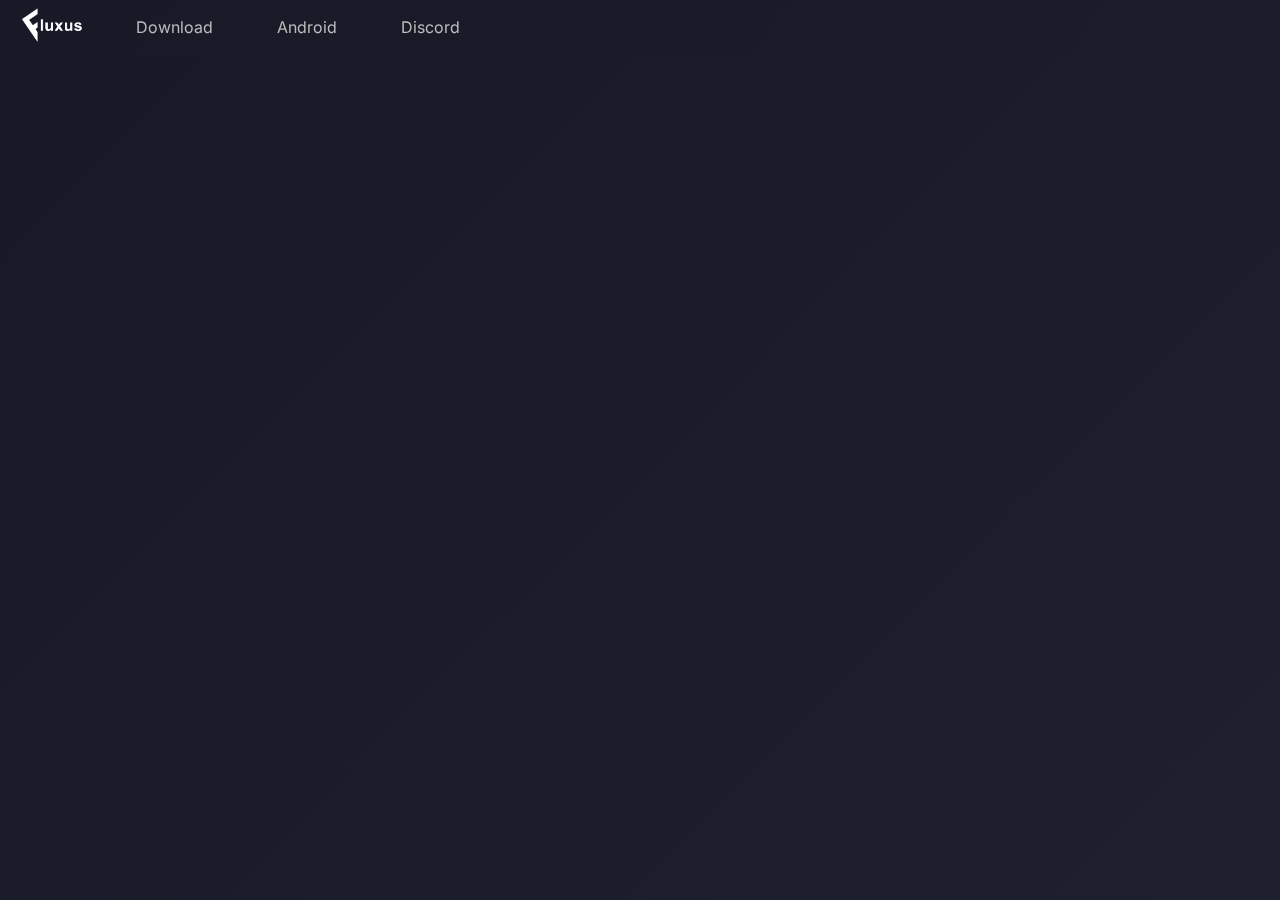
<file: index.html>
<!DOCTYPE html>
<html lang="en">
  <head>
    <meta charset="UTF-8" />
    <link rel="icon" type="image/svg+xml" href="/favicon.ico" />
    <meta name="viewport" content="width=device-width, initial-scale=1.0" />
    <title>Fluxus</title>
    <link rel="preconnect" href="https://fonts.googleapis.com" />
    <link rel="preconnect" href="https://fonts.gstatic.com" crossorigin />
    <link
      href="https://fonts.googleapis.com/css2?family=Inter:wght@300;400;500;600;700;800;900&display=swap"
      rel="stylesheet"
    />
    <link
      rel="stylesheet"
      href="https://fonts.googleapis.com/css2?family=Material+Symbols+Outlined:opsz,wght,FILL,GRAD@20..48,100..700,0..1,-50..200"
    />
    <link
      rel="stylesheet"
      href="https://yieldingexploiter.github.io/no-more-dark-reader/no-dark-reader.css"
    />
    <meta name="og:title" content="Fluxus" />
    <meta property="og:type" content="website" />
    <meta name="description" content="A Fresh Execution Experience" />
    <meta name="og:description" content="A Fresh Execution Experience" />
    <meta name="og:image" content="/faviconbutpng.png" />
    <meta name="theme-color" content="#8d73b0" />
    <script type="module" crossorigin src="/assets/index.9dd36208.js"></script>
    <link rel="stylesheet" href="/assets/index.58a93767.css">
  </head>
  <body>
    <div id="app"></div>
    
  </body>
</html>
</file>
<file: assets/index.58a93767.css>
@charset "UTF-8";:root{font-family:Inter,system-ui,-apple-system,BlinkMacSystemFont,Segoe UI,Roboto,Oxygen,Ubuntu,Cantarell,Open Sans,Helvetica Neue,sans-serif}html{background:linear-gradient(135deg,#181926,#1e2030);min-height:100vh;min-width:100vw;background-size:cover}body{margin:0}body:not([data-z=true]) .navContainer{background:rgba(0,0,0,.2549019608)}a,a:visited{color:#8d73b0}.navContainer{position:sticky;top:0;left:0;width:100vw;height:54px;z-index:500;backdrop-filter:blur(16px);background:rgba(0,0,0,0);transition:.5s}.navContainer nav{display:flex;justify-content:left;align-items:center;height:54px}.navContainer nav a{padding:12px 28px;text-decoration:none;color:#bbb!important;font-weight:400;transition:1s}.navContainer nav a:hover{color:#ddd!important;font-weight:500}.navContainer nav a .cont{padding:4px;border-bottom:0px solid #dddddd;transition:.2s}.navContainer nav .rightdl{position:fixed;right:8px;padding:7px 18px}.page{text-align:center}button.active,a.active{background:rgb(141,115,176);color:#fff}html{overflow-x:hidden;width:100vw}body{width:100vw}@media screen and (max-width: 800px){.nomobile{display:none}}@media screen and (min-width: 800px){.onlymobile{display:none}}@keyframes animtitle{0%{background-position:0 0}50%{background-position:0 100%}to{background-position:0 200%}}main .page1 a.active,main .page4 a.active{padding:16px 32px;border:none;font-size:1.1em;text-decoration:none;margin-top:8px}main .page1 a.active .text,main .page4 a.active .text{color:#dedede}main .page1 a.active .icon,main .page4 a.active .icon{font-size:1em;bottom:-2px;position:relative;padding-left:7px}main .page1{min-height:100vh;margin-top:-54px;backdrop-filter:blur(32px);display:flex;justify-content:center;align-items:center}main .page1 .container .image{display:inline-block;height:100%}main .page1 .container .content{display:inline-block;text-align:left}main .page1 .container .content h1{margin-top:0;margin-bottom:16px}main .page1 .container .content .padding{display:block;width:100vw;height:10vh}main .page1 .container .content .rev{-webkit-text-fill-color:transparent;-webkit-background-clip:text;text-decoration-color:currentcolor;background-image:linear-gradient(180deg,rgb(141,115,176) 0%,rgba(199,160,246,.4196078431) 100%);background-clip:text;text-decoration:none;background-image:linear-gradient(180deg,rgba(199,160,246,.4196078431),rgb(141,115,176),rgba(199,160,246,.4196078431));background-size:100% 200%;animation-name:animtitle;animation-duration:2s;animation-iteration-count:infinite;animation-timing-function:linear;font-size:3.5em;font-weight:800;font-family:Inter,Segoe UI,Tahoma,Geneva,Verdana,sans-serif}main .page1 .container .content .rev .c{max-width:40vw;display:inline-block}@media screen and (max-width: 1100px){main .page1 .container .content .rev .c{max-width:80vw}}main .page1 .container .content .\1f44c {font-weight:200;color:#a5adcb;font-size:1.2em;margin-bottom:16px}main .page2{min-height:100vh;display:block}main .page2 .inner{background:linear-gradient(45deg,#0a0b11,black);position:absolute;z-index:-5;width:100%;height:100%}main .page2 .ui{z-index:-2;display:block;transform:translate(-50%,-50%);max-width:50vw;pointer-events:none}@media screen and (max-width: 900px){main .page2 .ui{max-width:90vw!important}main .page2 .ui img{max-width:90vw!important}}main .page2 .ui img{max-width:50vw;pointer-events:none}main .page2 .centerme{display:block;position:relative;z-index:50;top:50%;opacity:1;transition:1s;transform:translateY(-70%)}main .page2 .centerme h1{-webkit-text-fill-color:transparent;-webkit-background-clip:text;text-decoration-color:currentcolor;background-image:linear-gradient(180deg,rgb(141,115,176) 0%,rgba(199,160,246,.4196078431) 100%);background-clip:text;text-decoration:none}main .page2 .centerme p{font-weight:400;color:#a5adcb;font-size:1.2em;max-width:40vw;position:relative;left:50vw;transform:translate(-50%)}main .page2 .centerme p a{color:#8aadf4}main .page3{background:#24273a}main .page3 h1{-webkit-text-fill-color:transparent;-webkit-background-clip:text;text-decoration-color:currentcolor;background-image:linear-gradient(180deg,#c6a0f6 0%,#8aadf4 100%);background-clip:text;text-decoration:none}main .page3,main .page4{min-height:100vh;display:flex;justify-content:center;align-items:center}main .page3 p,main .page4 p{font-weight:400;color:#a5adcb;font-size:1.2em}main .page4 h1{-webkit-text-fill-color:transparent;-webkit-background-clip:text;text-decoration-color:currentcolor;background-image:linear-gradient(180deg,rgb(141,115,176) 0%,rgba(199,160,246,.4196078431) 100%);background-clip:text;text-decoration:none}main .page4 img{width:40vw;padding-right:16px}main .page4 .ok{text-align:left}body[data-nb="1"] .ui{position:fixed;top:50vh;left:50vw}body:not([data-nb="1"]) .ui{position:absolute;top:50%;left:50vw}body[data-n="0"] .page2 .centerme{opacity:0;transform:translateY(-100%)}.putmeonthebottom.svelte-ojupbh{position:absolute;bottom:0;color:#ddda;font-size:1.05rem}.p1.svelte-hw0ek6.svelte-hw0ek6,.p2.svelte-hw0ek6.svelte-hw0ek6,.p3.svelte-hw0ek6.svelte-hw0ek6{display:flex;justify-content:center;align-items:center;position:relative;background:#191a27}.p1.svelte-hw0ek6 h1.svelte-hw0ek6,.p2.svelte-hw0ek6 h1.svelte-hw0ek6,.p3.svelte-hw0ek6 h1.svelte-hw0ek6{color:#8d73b0}.p1.svelte-hw0ek6 p.svelte-hw0ek6,.p2.svelte-hw0ek6 p.svelte-hw0ek6,.p3.svelte-hw0ek6 p.svelte-hw0ek6{font-weight:400;color:#a5adcb;font-size:1.2em}.p1.svelte-hw0ek6.svelte-hw0ek6{min-height:calc(100vh - 54px)}.p2.svelte-hw0ek6.svelte-hw0ek6{min-height:100vh;background:#24273a}.p2.svelte-hw0ek6 video.svelte-hw0ek6{max-width:50vw}@media screen and (max-width: 1000px){.p2.svelte-hw0ek6 video.svelte-hw0ek6{max-width:75vw}}.p3.svelte-hw0ek6.svelte-hw0ek6{min-height:100vh;background:#1e2030}.p3.svelte-hw0ek6 a.svelte-hw0ek6:not(.nobtn){color:#cad3f5;text-decoration:none;padding:8px;background:rgb(141,115,176)}.p3.svelte-hw0ek6 a.nobtn.svelte-hw0ek6{color:#cad3f5}.putmeonthebottom.svelte-hw0ek6.svelte-hw0ek6{position:absolute;bottom:0;color:#ddda;font-size:1.05rem}.p1.svelte-ayn7kr.svelte-ayn7kr{min-height:100vh;display:flex;justify-content:center;align-items:center;background:#191a27}.p1.svelte-ayn7kr h1.svelte-ayn7kr{color:#8d73b0}.p1.svelte-ayn7kr p.svelte-ayn7kr{font-weight:400;color:#a5adcb;font-size:1.2em}.p1.svelte-ayn7kr a.svelte-ayn7kr{color:#cad3f5;text-decoration:none;padding:8px;background:rgb(141,115,176)}.p1.svelte-1wglut6.svelte-1wglut6,.p2.svelte-1wglut6.svelte-1wglut6{display:flex;justify-content:center;align-items:center;position:relative;background:#191a27}.p1.svelte-1wglut6 p.svelte-1wglut6,.p2.svelte-1wglut6 p.svelte-1wglut6{font-weight:400;color:#a5adcb;font-size:1.2em}.p1.svelte-1wglut6.svelte-1wglut6{min-height:calc(100vh - 54px)}.p1.svelte-1wglut6 h1.svelte-1wglut6{color:#8d73b0}.p2.svelte-1wglut6.svelte-1wglut6{min-height:100vh;background:#24273a}.licenses.svelte-1wglut6.svelte-1wglut6{max-height:20em;overflow-y:auto;background:rgba(0,0,0,.2666666667);border-radius:8px;padding:16px;text-align:left;max-width:75vw}h2.svelte-1wglut6.svelte-1wglut6,h2.svelte-1wglut6 .svelte-1wglut6{color:#8d73b0!important}.putmeonthebottom.svelte-1wglut6.svelte-1wglut6{position:absolute;bottom:0;color:#ddda;font-size:1.05rem}
</file>
